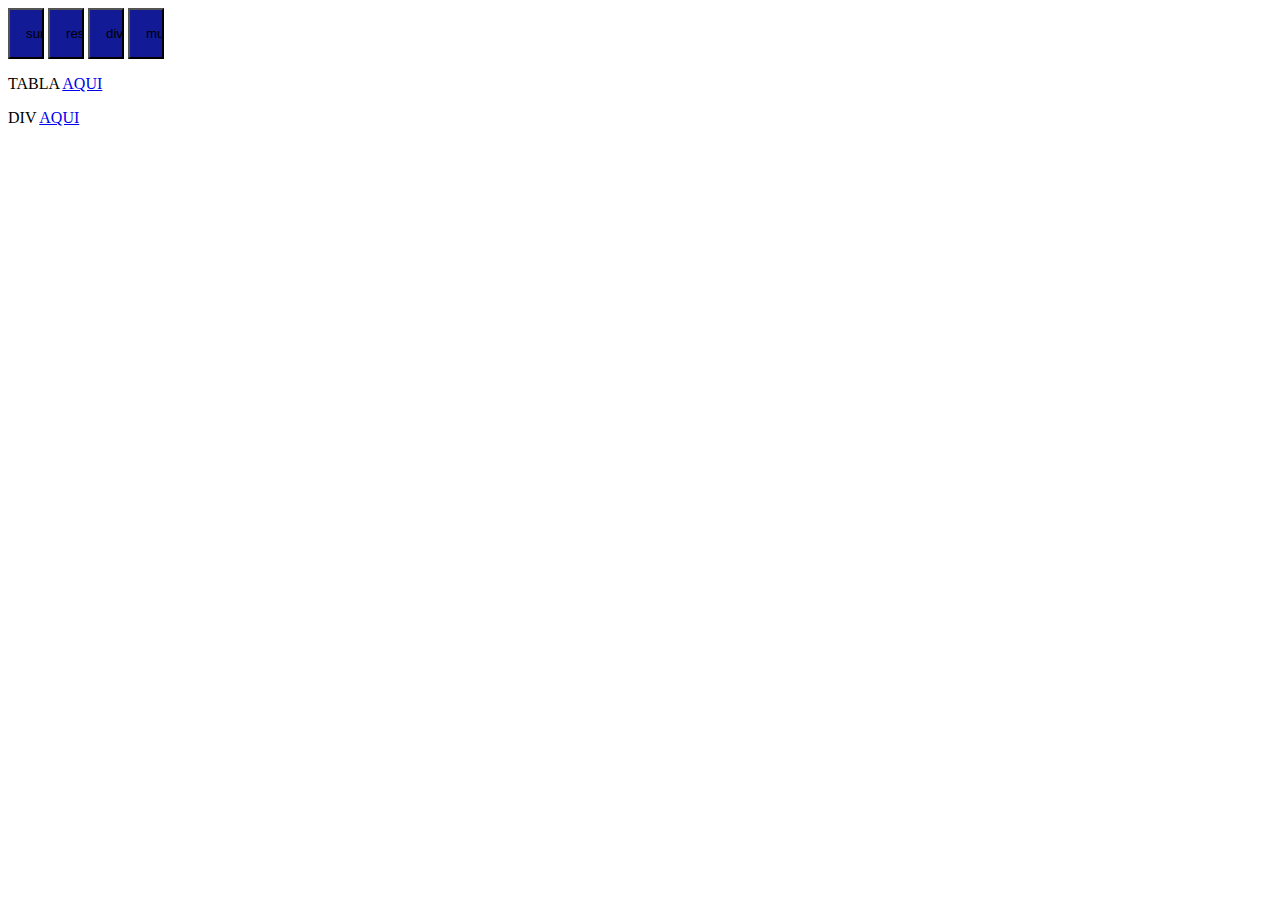
<file: index.html>
<!DOCTYPE html>
<html lang="en">
<head>
    <link rel="stylesheet" href="css/estilos.css">
    <meta charset="UTF-8">
    <meta name="viewport" content="width=device-width, initial-scale=1.0">
    <title>ProyectoLLavesGit</title>
</head>
<body>
<form>
    <input type="button" value="sumar" onclick="sumar()">
    <input type="button" value="restar" onclick="resta()">
    <input type="button" value="dividir" onclick="dividir()">
    <input type="button" value="multiplicar" onclick="multiplicacion()">
</form>

    <script src="javascript/main.js"> 
    </script>
    <p>TABLA <a href="tablas.html">AQUI</a></p>
    <p>DIV <a href="creadorDiv.html">AQUI</a></p>
</body>
</html>
</file>
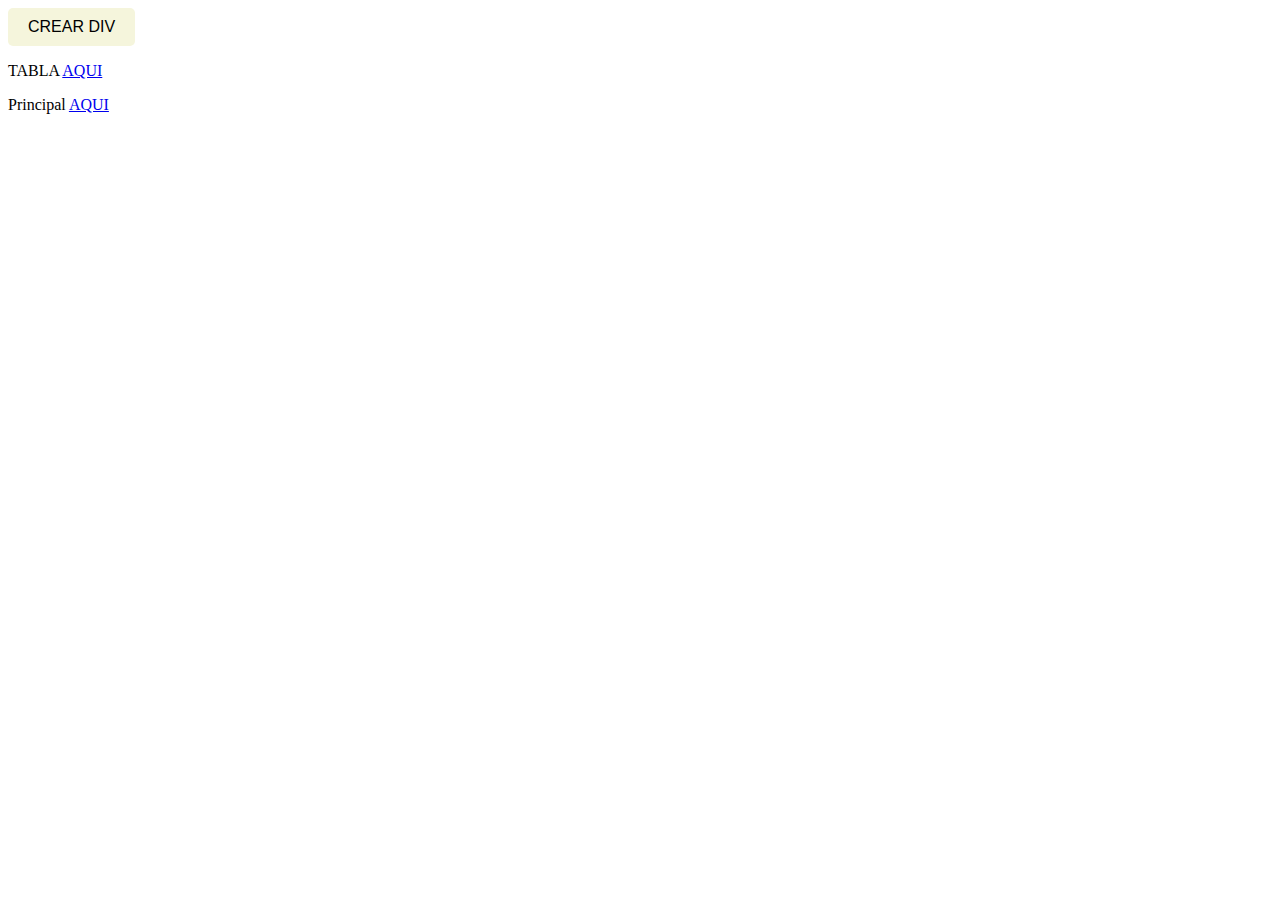
<file: creadorDiv.html>
<!DOCTYPE html>
<html lang="en">
<head>
    <meta charset="UTF-8">
    <meta name="viewport" content="width=device-width, initial-scale=1.0">
    <title>Document</title>
    <link rel="stylesheet" href="css/EstiloscrearDiv.css">
</head>
<body>
    <form>
        <input type="button" value="CREAR DIV" id="boton">
    </form>    
        <div id="resultadoDiv"> 

        </div>
    <script src="javascript/creador.Div.js"></script>
    <p>TABLA <a href="tablas.html">AQUI</a></p>
    <p>Principal <a href="index.html">AQUI</a></p>

</body>
</html>
</file>
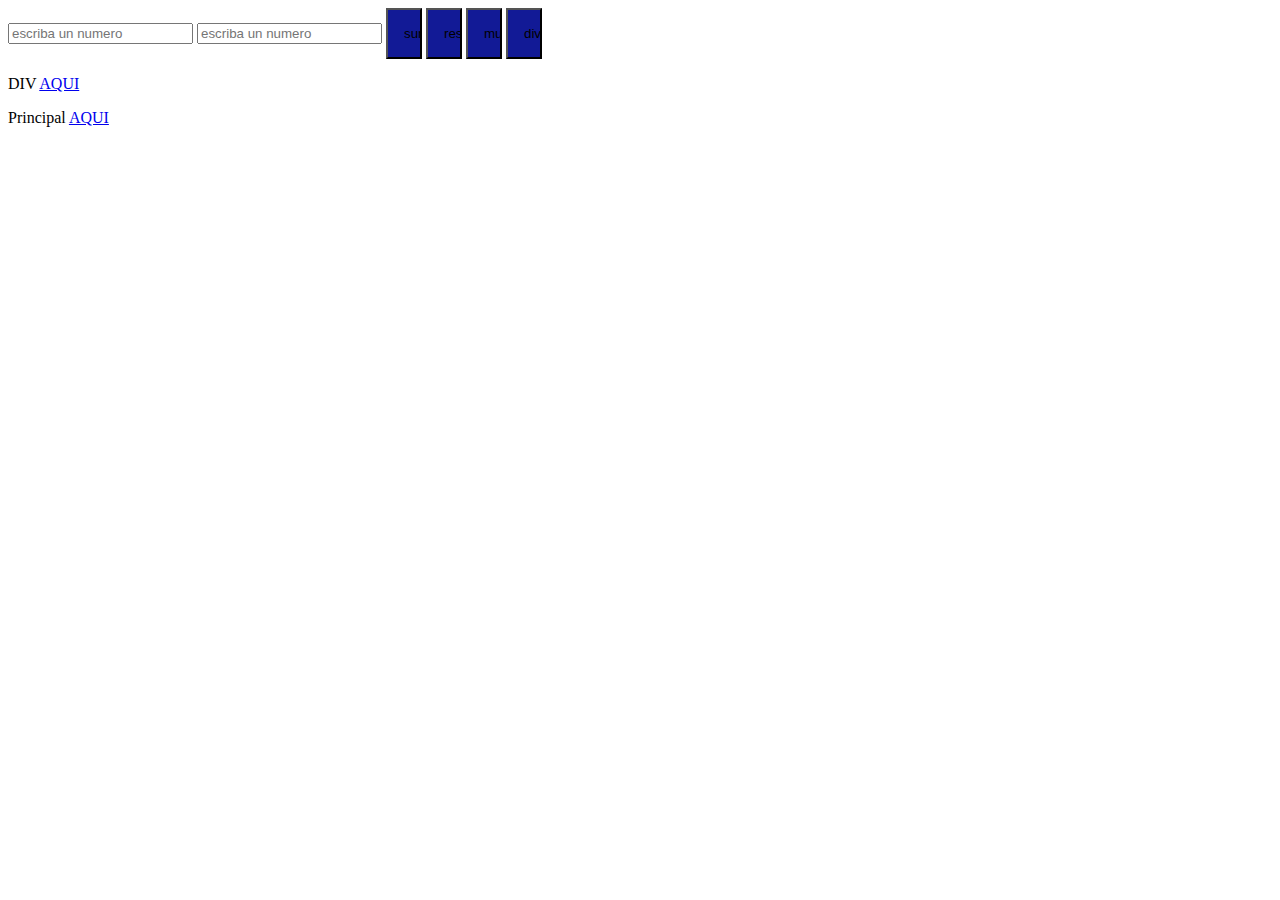
<file: tablas.html>
<!DOCTYPE html>
<html lang="en">
<head>
    <meta charset="UTF-8">
    <meta name="viewport" content="width=device-width, initial-scale=1.0">
    <title>Document</title>
    <link rel="stylesheet" href="css/estilos.css">
</head>
<body>
    <form>
        <input type="text" id="dato1" placeholder="escriba un numero">
        <input type="text" id="dato2" placeholder="escriba un numero">
        <input type="button" value="sumar" onclick="sumar();">
        <input type="button" value="restar" onclick="restar();">
        <input type="button" value="multiplicacion" onclick="multiplicacion();">
        <input type="button" value="divicion" onclick="divicion();">
    </form>
    <div id="resultado"></div>
    <script src="javascript/aritmetica.js"></script>
    <p>DIV <a href="creadorDiv.html">AQUI</a></p>
    <p>Principal <a href="index.html">AQUI</a></p>
</body>
</html>
</file>
<file: css/estilos.css>
input[type="button"]{
    width: 20px;
    padding: 16px;
    background-color: rgb(18,26,150);
}
</file>
<file: css/EstiloscrearDiv.css>
#boton {
    background-color: beige;
    color: black;
    padding: 10px 20px;
    border: none;
    border-radius: 5px;
    font-size: 16px;
}

.borde-negro {
    font-weight: bold;
    font-size: 35px;
    border-radius: 8px;
    padding: 30px;
    margin-top: 10px;
    background-color: #93cee0a1;
    font-size: 25px;
    width: 15%;
}
</file>
